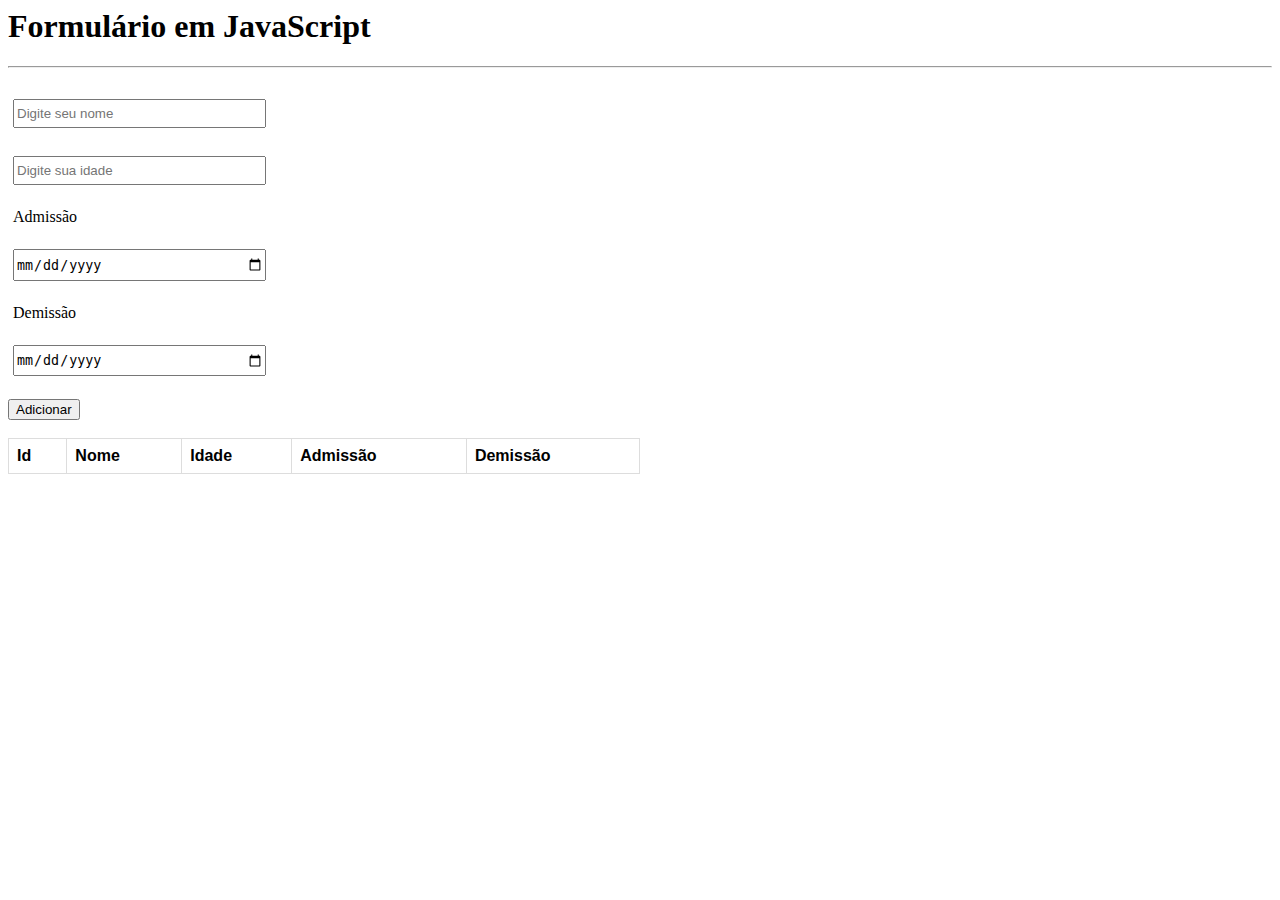
<file: aulas/Aula04/index.html>
<html lang="pt-br">

<head>
    <meta charset="UTF-8">
    <meta name="viewport" content="width=device-width, initial-scale=1.0">
    <title>Aula 04 - Formulario em JS</title>
    <link rel="stylesheet" href="./style.css">
</head>

<body>
    <h1>Formulário em JavaScript</h1>
    <hr>
    <br id="linhaForm">
        <input type="text" name="nome" id="nome" placeholder="Digite seu nome" required>
        <br><br>
        <input type="number" name="idade" id="idade" placeholder="Digite sua idade" required>
        <br><br>
        <label for="admissao">Admissão</label>
        <br></br>
        <input type="date" name="admissao" id="admissao" required>
        <br><br>
        <label for="demissao">Demissão</label>
        <br></br>
        <input type="date" name="demissao" id="demissao">
        <br><br>
        <button type="button" onclick="adicionarLinha()">Adicionar</button>
    </form>
    <br><br>
    <table id="tabelaDados">
        <thead>
            <tr>
                <th>Id</th>
                <th>Nome</th>
                <th>Idade</th>
                <th>Admissão</th>
                <th>Demissão</th>
            </tr>
        </thead>
        <tbody>
        </tbody>
    </table>
    <script src="./formulario.js"></script>
</body>

</html>
</file>
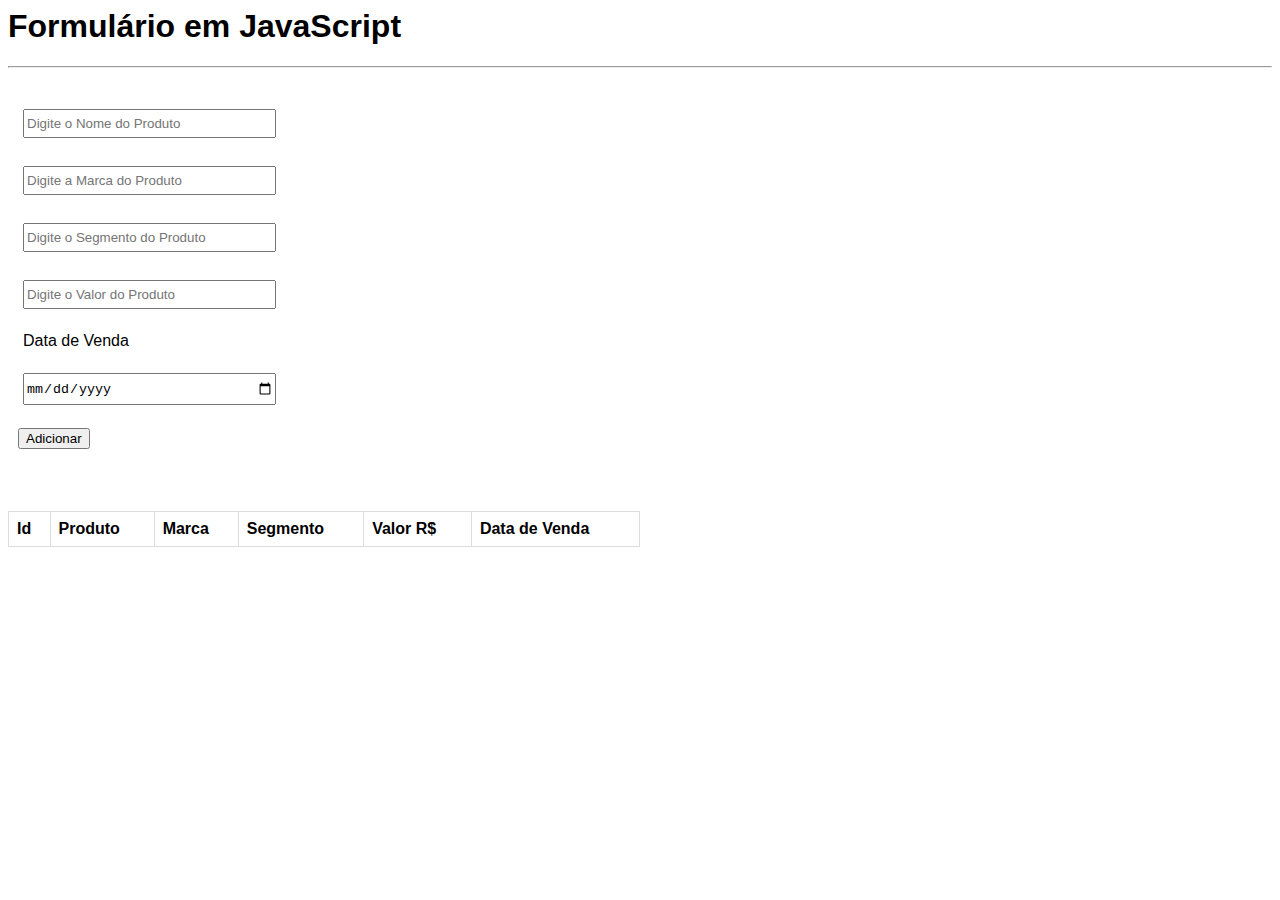
<file: aulas/Aula06/index.html>
<html lang="pt-br">

<head>
    <meta charset="UTF-8">
    <meta name="viewport" content="width=device-width, initial-scale=1.0">
    <title>Formulário-Tabela</title>
    <link rel="stylesheet" href="./style.css">
</head>

<body>
    <h1>Formulário em JavaScript</h1>
    <hr>
    <form>
    <br id="linhaForm">
        <input type="text" name="nome" id="nome" placeholder="Digite o Nome do Produto" required>
        <br><br>
        <input type="text" name="marca" id="marca" placeholder="Digite a Marca do Produto" required>
        <br><br>
        <input type="text" name="segmento" id="segmento" placeholder="Digite o Segmento do Produto" required>
        <br><br>
        <input type="number" name="valor" id="valor" placeholder="Digite o Valor do Produto" required>
        <br><br>
        <label for="data_venda">Data de Venda</label>
        <br><br>
        <input type="date" name="data_venda" id="data_venda" required>
        <br><br>
       
        <button type="button" onclick="adicionarLinha()">Adicionar</button>
    </form>
    <br><br>
    <table id="tabelaDados">
        <thead>
            <tr>
                <th>Id</th>
                <th>Produto</th>
                <th>Marca</th>
                <th>Segmento</th>
                <th>Valor R$</th>
                <th>Data de Venda</th>
            </tr>
        </thead>
        <tbody>
        </tbody>
    </table>
    <script src="./script.js"></script>
</body>

</html>
</file>
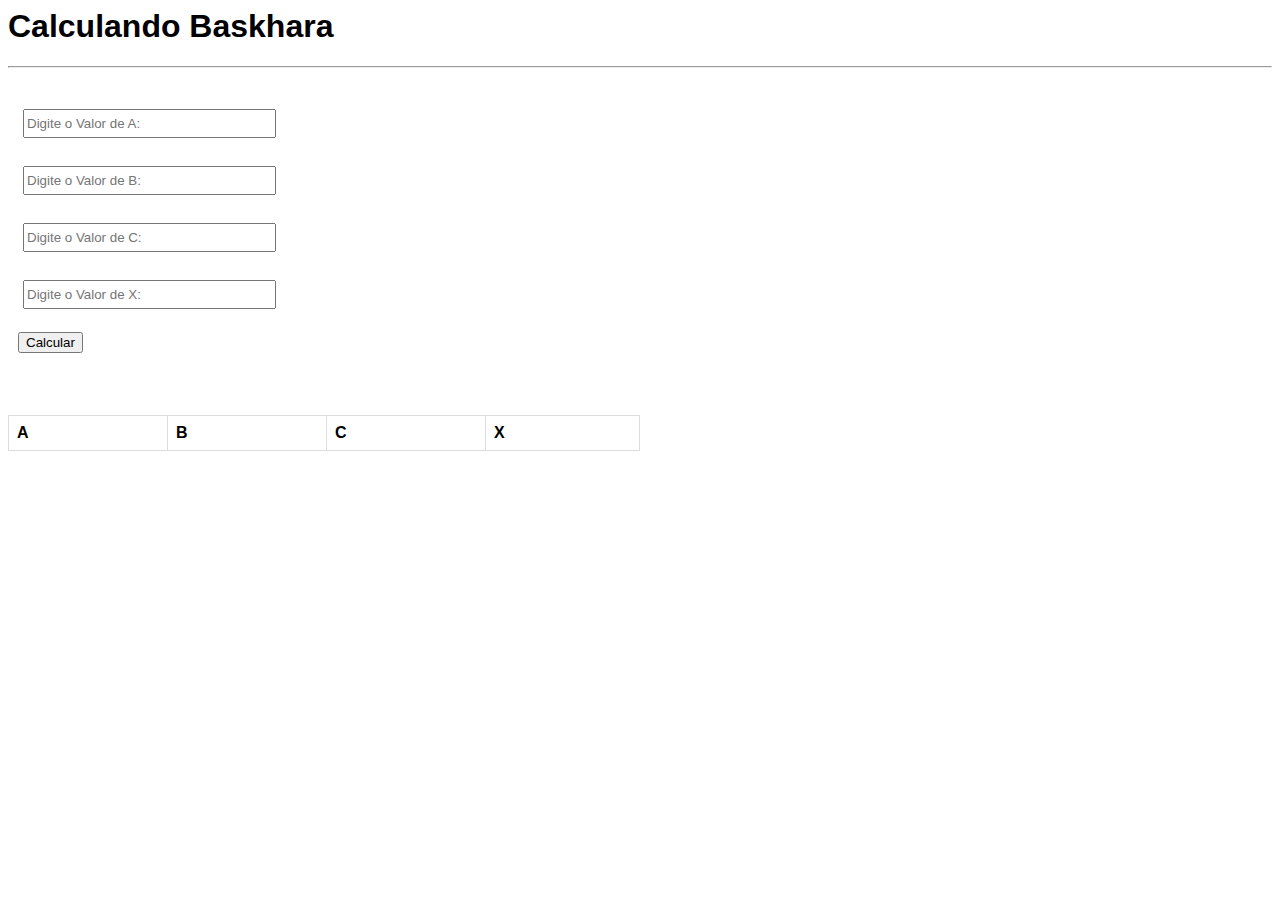
<file: aulas/Aula07/index.html>
<html lang="pt-br">

<head>
    <meta charset="UTF-8">
    <meta name="viewport" content="width=device-width, initial-scale=1.0">
    <title>Calculo</title>
    <link rel="stylesheet" href="./style.css">
</head>

<body>
    <h1>Calculando Baskhara</h1>
    <hr>
    <form>
    <br id="valorID">
        <input type="number" name="a" id="a" placeholder="Digite o Valor de A: " required>
        <br><br>
        <input type="number" name="b" id="b" placeholder="Digite o Valor de B: " required>
        <br><br>
        <input type="number" name="c" id="c" placeholder="Digite o Valor de C: " required>
        <br><br>
        <input type="number" name="x" id="x" placeholder="Digite o Valor de X: " required>
        <br><br>
       
        <button type="button" onclick="adicionarLinha()">Calcular</button>
    </form>
    <br><br>
    <table id="tabelaDados">
        <thead>
            <tr>
                <th>A</th>
                <th>B</th>
                <th>C</th>
                <th>X</th>
                
            </tr>
        </thead>
        <tbody>
        </tbody>
    </table>
    <script src="./script.js"></script>
</body>

</html>
</file>
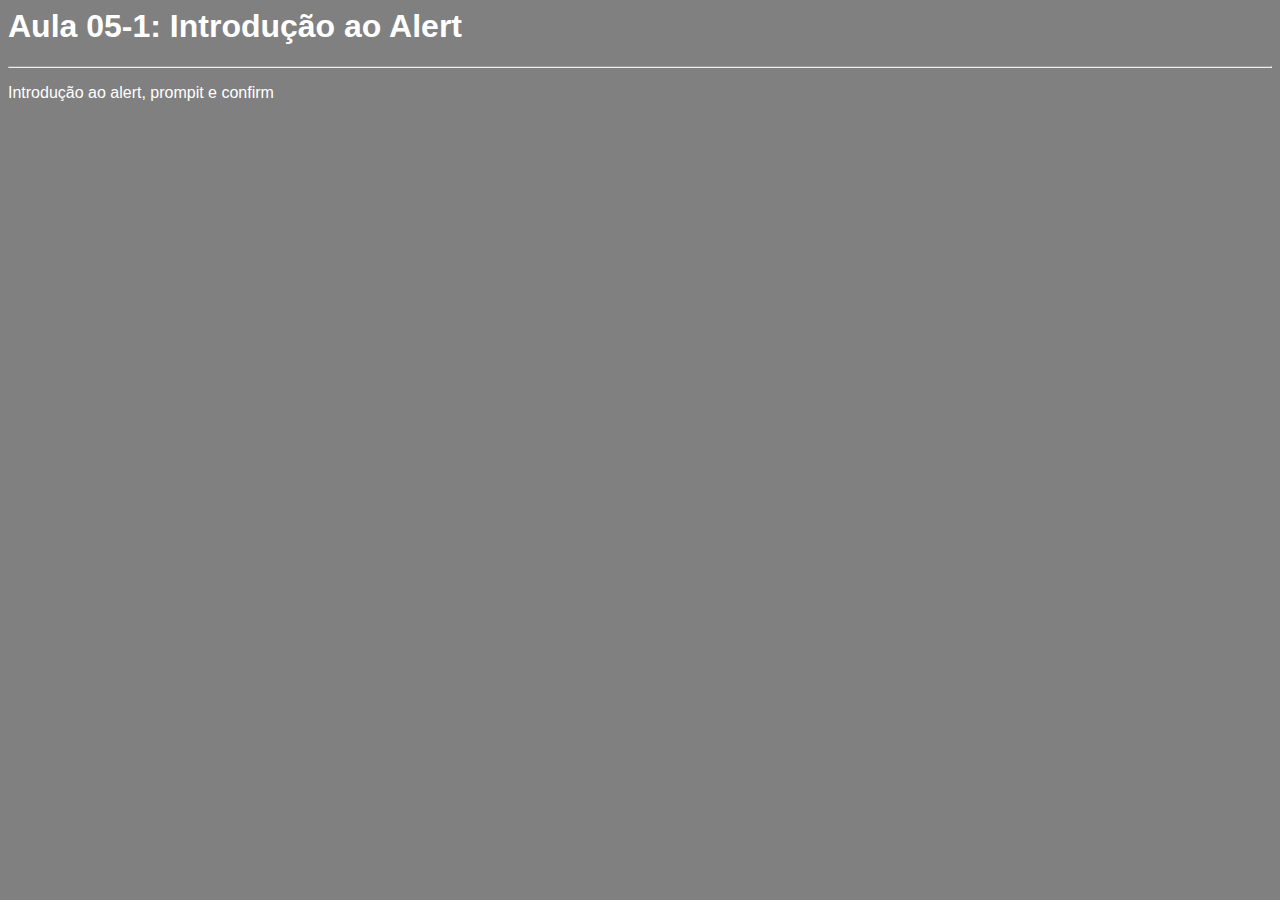
<file: aulas/Aula05/parte 1/index.html>
<html lang="pt-br">

<head>
    <meta charset="UTF-8">
    <meta name="viewport" content="width=device-width, initial-scale=1.0">
    <title>Aula 05-1: Introdução ao Alert</title>
    <link rel="stylesheet" href="./style.css">
</head>

<body>
    <h1>Aula 05-1: Introdução ao Alert</h1>
    <hr>
    <p>Introdução ao alert, prompit e confirm</p>
    <script src="./script.js"></script>
    
</body>

</html>
</file>
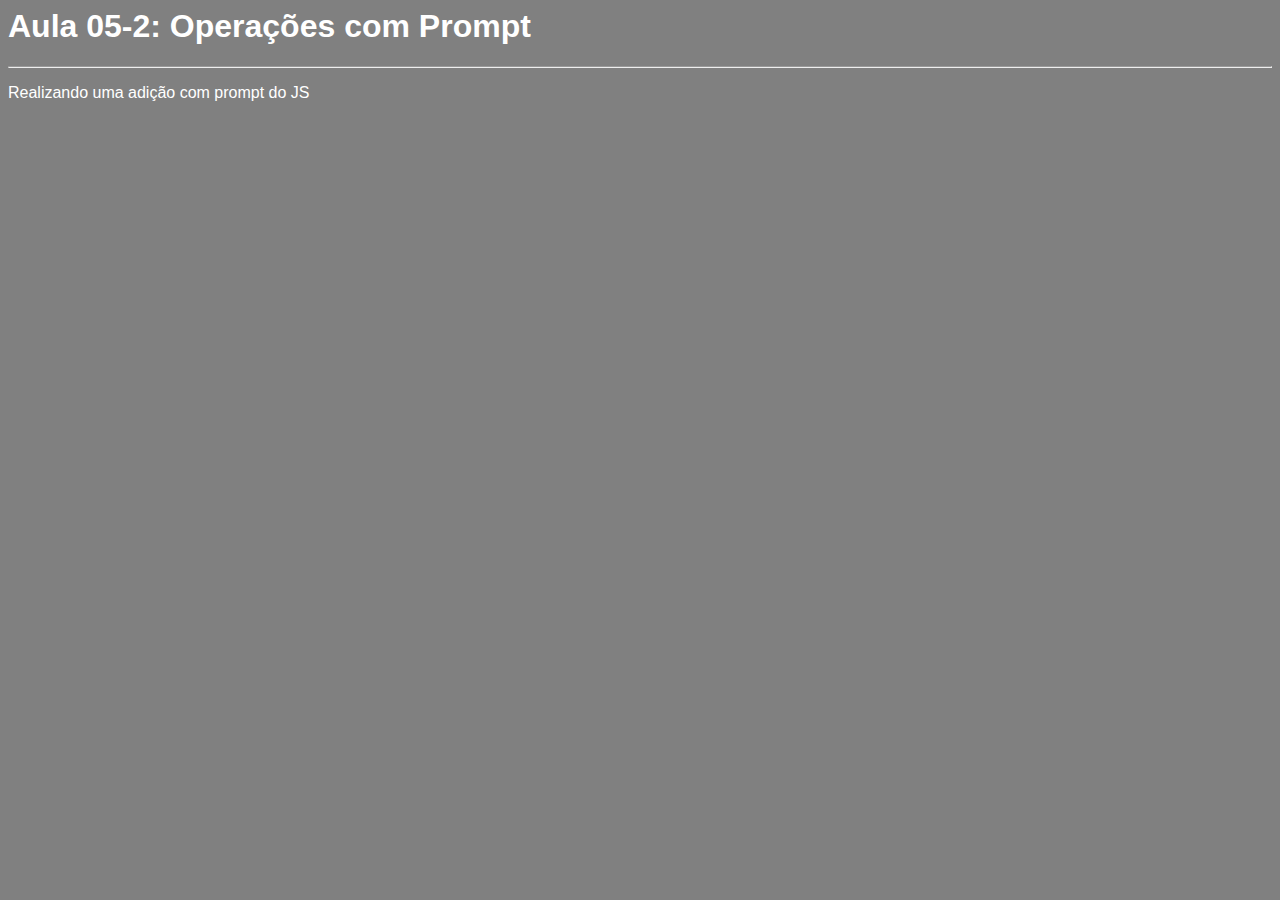
<file: aulas/Aula05/parte 2/index.html>
<html lang="pt-br">

<head>
    <meta charset="UTF-8">
    <meta name="viewport" content="width=device-width, initial-scale=1.0">
    <title>Aula 05-2: Operações com Prompt</title>
    <link rel="stylesheet" href="./style.css">
</head>

<body>
    <h1>Aula 05-2: Operações com Prompt</h1>
    <hr>
    <p>Realizando uma adição com prompt do JS</p>
    <script src="./script.js"></script>

</body>

</html>
</file>
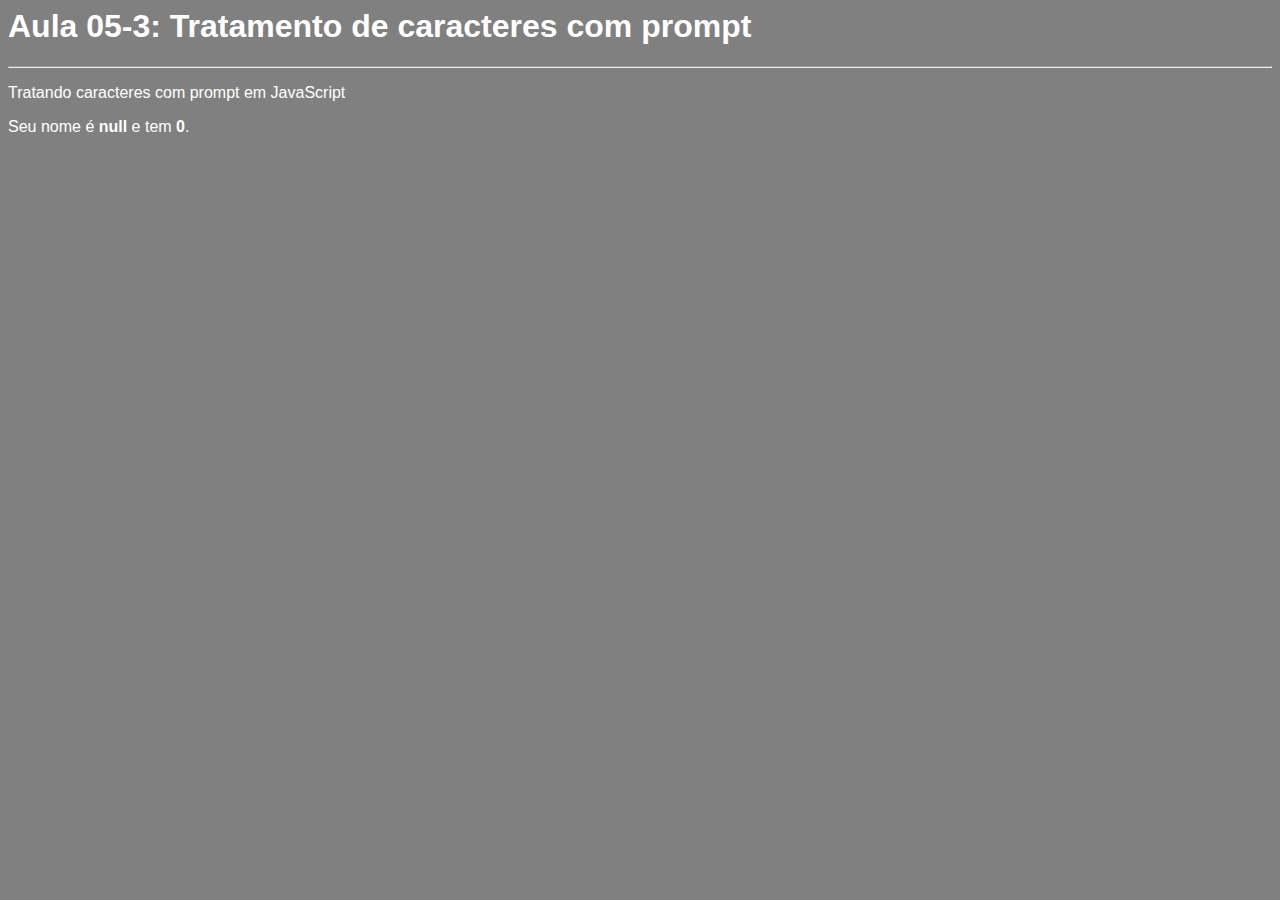
<file: aulas/Aula05/parte 3/index.html>
<html lang="pt-br">

<head>
    <meta charset="UTF-8">
    <meta name="viewport" content="width=device-width, initial-scale=1.0">
    <title>Aula 05-3: Tratamento de caracteres com prompt</title>
    <link rel="stylesheet" href="./style.css">
</head>

<body>
    <h1>Aula 05-3: Tratamento de caracteres com prompt</h1>
    <hr>
    <p>Tratando caracteres com prompt em JavaScript</p>
    <script src="./script.js"></script>

</body>

</html>
</file>
<file: aulas/Aula04/style.css>
form{
    font-family: Arial, Helvetica, sans-serif;
    border-collapse: collapse;
    width: 100%;
    padding: 10px;
}

input, label{
    padding-bottom: 5px;
    padding-top: 5px;
    margin: 5px;
}

input{
    width: 20%;
}

table{
    font-family: Arial, Helvetica, sans-serif;
    border-collapse: collapse;
    width: 50%;
}

td, th{
    border: 1px solid #ddd;
    text-align: left;
    padding: 8px;
}

tr:nth-child(even){
    background-color: #ddd;
}
</file>
<file: aulas/Aula06/style.css>
h1{
    font-family: Arial, Helvetica, sans-serif;
}

form{
    font-family: Arial, Helvetica, sans-serif;
    border-collapse: collapse;
    width: 100%;
    padding: 10px;
}

input, label{
    padding-bottom: 5px;
    padding-top: 5px;
    margin: 5px;
}

input{
    width: 20%;
}

table{
    font-family: Arial, Helvetica, sans-serif;
    border-collapse: collapse;
    width: 50%;
}

td, th{
    border: 1px solid #ddd;
    text-align: left;
    padding: 8px;
}

tr:nth-child(even){
    background-color: #ddd;
}
</file>
<file: aulas/Aula07/style.css>
h1{
    font-family: Arial, Helvetica, sans-serif;
}

form{
    font-family: Arial, Helvetica, sans-serif;
    border-collapse: collapse;
    width: 100%;
    padding: 10px;
}

input, label{
    padding-bottom: 5px;
    padding-top: 5px;
    margin: 5px;
}

input{
    width: 20%;
}

table{
    font-family: Arial, Helvetica, sans-serif;
    border-collapse: collapse;
    width: 50%;
}

td, th{
    border: 1px solid #ddd;
    text-align: left;
    padding: 8px;
}

tr:nth-child(even){
    background-color: #ddd;
}
</file>
<file: aulas/Aula05/parte 1/style.css>
body{
    background-color: gray;
    color: white;
    font-family: Arial;
}
</file>
<file: aulas/Aula05/parte 2/style.css>
body{
    background-color: gray;
    color: white;
    font-family: Arial;
}
</file>
<file: aulas/Aula05/parte 3/style.css>
body{
    background-color: gray;
    color: white;
    font-family: Arial;
}
</file>
